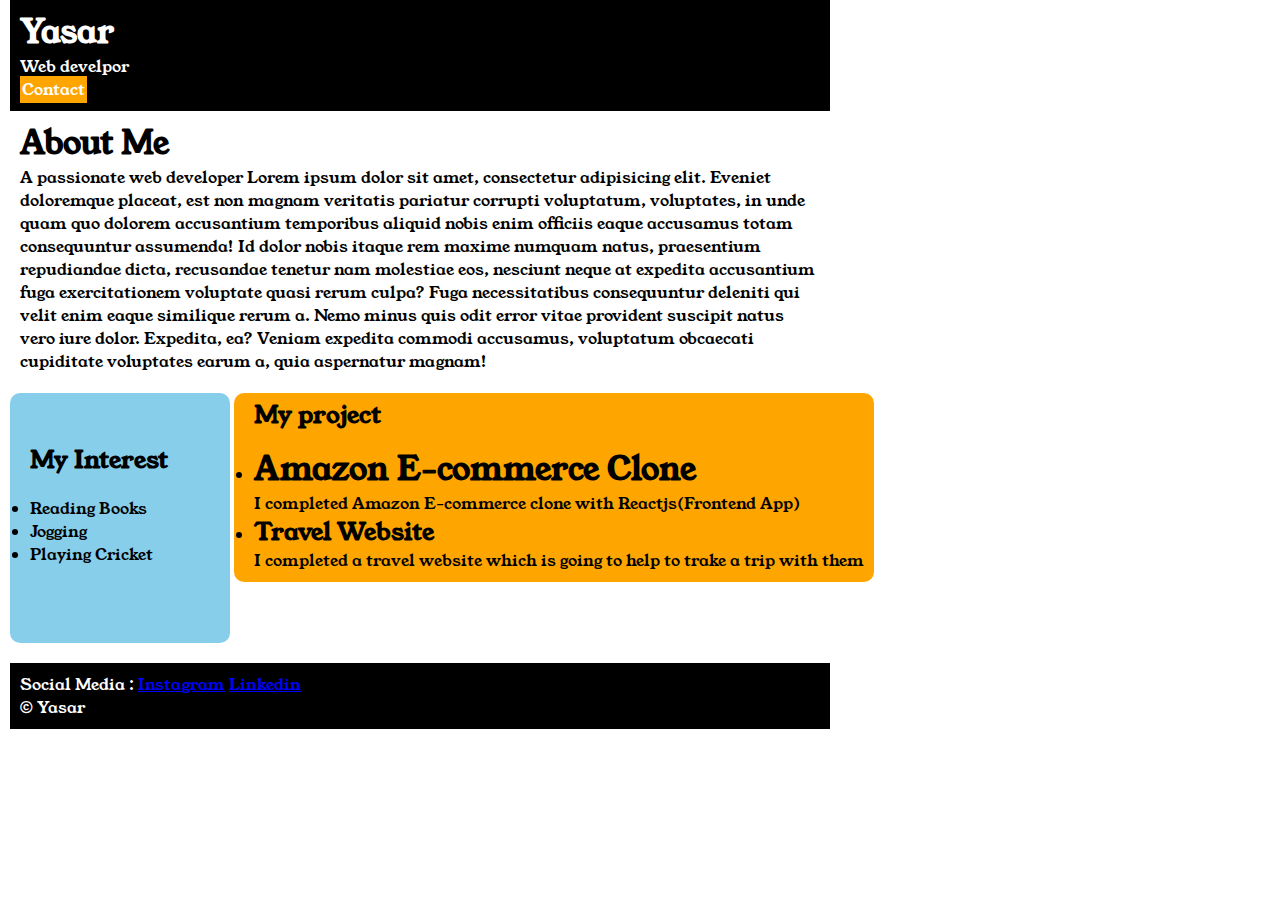
<file: index.html>
<!DOCTYPE html>
<html lang="en">
<head>
    <title>Portfolio</title>
    <link rel="stylesheet" href="Style.css">
    <link rel="preconnect" href="https://fonts.googleapis.com">
<link rel="preconnect" href="https://fonts.gstatic.com" crossorigin>
<link href="https://fonts.googleapis.com/css2?family=Young+Serif&display=swap" rel="stylesheet">
</head>

<body>
    <div class="contactpage">
<h1>Yasar</h1>
<p class="contactpage__description">Web develpor</p>

    <div class="contactpage__contact">
<a class="contactpage__link" href="contact.html">Contact</a>
    </div>

    </div>
    <div class="contactpage__about">
<h1>About Me</h1>
<p>A passionate web developer Lorem ipsum dolor sit amet, consectetur adipisicing elit. Eveniet doloremque placeat, est non magnam veritatis pariatur corrupti voluptatum, voluptates, in unde quam quo dolorem accusantium temporibus aliquid nobis enim officiis eaque accusamus totam consequuntur assumenda! Id dolor nobis itaque rem maxime numquam natus, praesentium repudiandae dicta, recusandae tenetur nam molestiae eos, nesciunt neque at expedita accusantium fuga exercitationem voluptate quasi rerum culpa? Fuga necessitatibus consequuntur deleniti qui velit enim eaque similique rerum a. Nemo minus quis odit error vitae provident suscipit natus vero iure dolor. Expedita, ea? Veniam expedita commodi accusamus, voluptatum obcaecati cupiditate voluptates earum a, quia aspernatur magnam!</p>
    </div>
<div class="contactpage__interest">
<h2 class="contactpage__inttitle">My Interest</h2>
<ul class="contactpage__hobbies">
    <li>Reading Books</li>
    <li>Jogging</li>
    <li>Playing Cricket</li>
</ul>
</div>
<div class="contactpage__project">
<h2 class="contactpage__title">My project</h2>
    <ul class="contactpage__uolist">
        <li>
            <h1>Amazon E-commerce Clone</h1>
        <p>I completed Amazon E-commerce clone with Reactjs(Frontend App)</p>
        </li>
        <li>
        <h2>Travel Website</h2>
        <p>I completed a travel website which is going to help to trake a trip with them</p>
        </li>

    </ul>
</div>
<div class="contactpage__social">
<p>Social Media :
    <a class="contactpage__sociallink" href="https://www.instagram.com/">Instagram</a>
<a class="contactpage__sociallink" href="https://www.linkedin.com/home">Linkedin</a>
<p>&copy; Yasar</p>

</div>
</body>

</html>
</file>
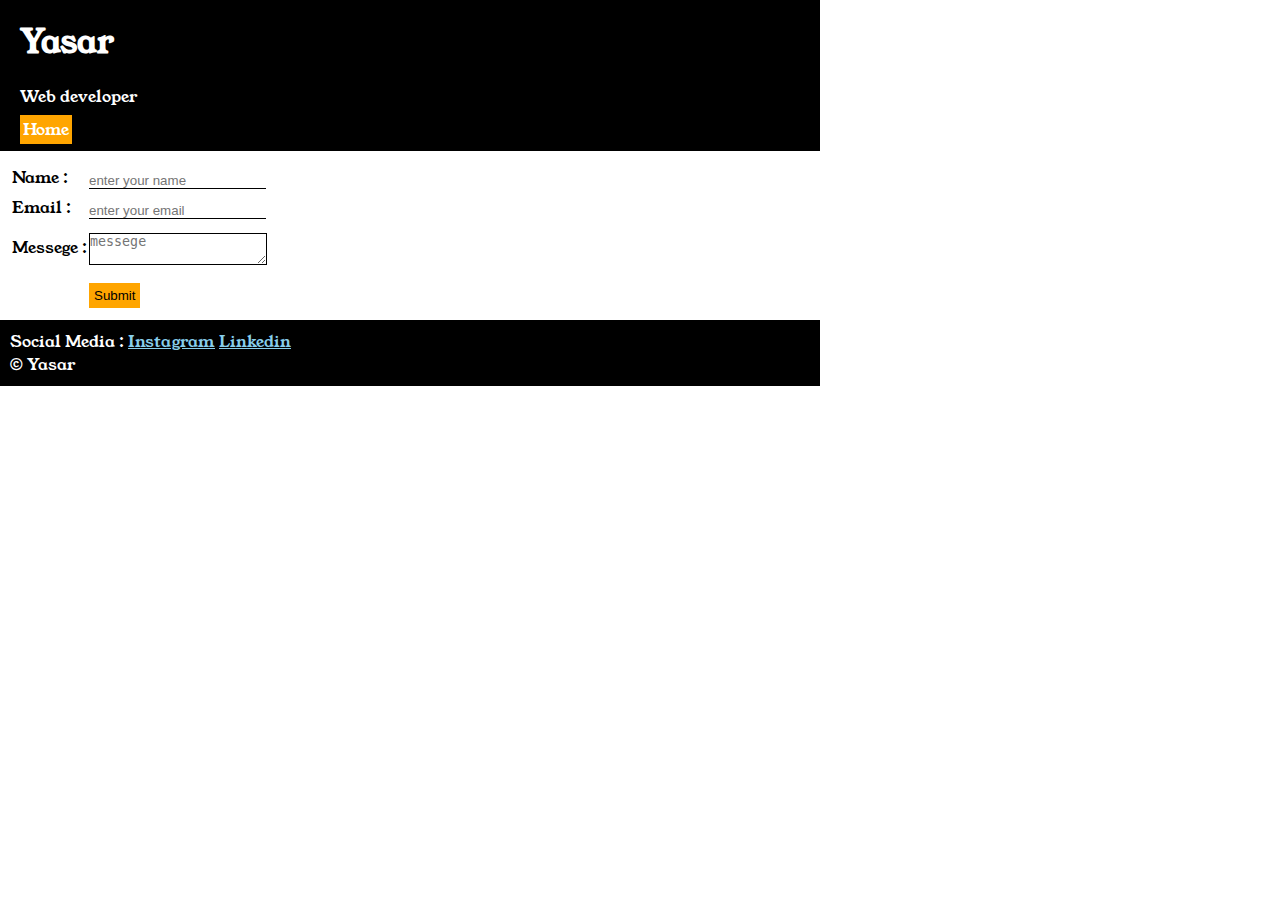
<file: contact.html>
<!DOCTYPE html>
<html lang="en">

<head>
    <title>Contact Form</title>
    <link rel="stylesheet" href="Style.css">
    <link rel="preconnect" href="https://fonts.googleapis.com">
<link rel="preconnect" href="https://fonts.gstatic.com" crossorigin>
<link href="https://fonts.googleapis.com/css2?family=Young+Serif&display=swap" rel="stylesheet">
</head>

<body>
    <div class="contact__title">
        <h1 class="contact__name">Yasar</h1>
    
    <p class="contact__para">Web developer</p>
    <a  class="contact__home" href="index.html">Home</a>
</div>
<div class="contact__des">
    <form>
        <table >
            <tr >
                <td >Name :</td>
                <td ><input type="text" placeholder="enter your name"  class="contact__input"></td>
            </tr>
            <tr >
                <td  >Email :</td>
                <td > <input type="text" placeholder="enter your email"  class="contact__input"></td>
            </tr>
            <tr>
                <td>Messege :</td>
                <td > <textarea type="Messege" placeholder="messege"  class="contact__input--modified"></textarea></td>
            </tr>
            <tr>
                <td></td>
                <td><input type="submit" class="contact__submit"></td>
            </tr>
        </table>
    </form>

    </form>
</div>
<div class="contact__final">
    <p>Social Media :
        <a class="contact__linked" href="https://www.instagram.com/">Instagram</a>
        <a  class="contact__linked" href="https://www.linkedin.com/home">Linkedin</a>
    <p>&copy; Yasar</p>
</body>
</div>

</html>
</file>
<file: Style.css>
.contactpage{
    background-color: black;
    color: white;
    padding: 10px;
    margin-left: 10px;
    width: 800px;
}
.contactpage__button{
    background-color:orange ;
    color: white;
    
}
.contactpage__interest{
    background-color: skyblue;
    color: black;
    width: 200px;
    height: 200px;
    display: inline-block;
    padding: 10px;
    border-radius: 10px;
    margin-left: 10px;
    border-top: 30px skyblue solid;
}
.contactpage__project{
    background-color: orange;
    color: black;
    display: inline-block;
    padding: 10px solid white;
    padding-left: 10px;
    border-radius: 10px;
    vertical-align: top;
}
*{
    margin: 0;
    padding: 0;
}
.contactpage__about{
    padding: 10px;
    margin-bottom: 10px;
    margin-left: 10px;
    width: 800px;
}
.contactpage__title{
    padding: 5px;
    padding-left: 10px;
    

}
.contactpage__uolist{
    padding: 10px;
}
.contactpage__inttitle{
    padding: 10px;
    vertical-align: top;

}
.contactpage__hobbies{
    padding: 10px;
}
.contactpage__social{
    background-color: black;
    color: white;
    padding: 10px;
    margin-top: 20px;width: 800px;
    margin-left: 10px;
}
.contactpage__sociallink{
    color: blue;

}

   
body{
    font-family: "Young Serif", serif;
}
.contactpage__link{
    text-decoration: none;
    background-color: orange;
    color: white;
    padding: 2px;
    margin-top: 5px;
}
.contact__title{
    background-color: black;
    color: white;
    padding: 10px;
    width: 800px;


}
.contact__home{
    background-color: orange;
    color: white;
    padding: 3px;
    text-decoration: none;
    margin-left: 10px;
}
.contact__name{
    padding: 10px;
}
.contact__para{
    padding: 10px;
}
.contact__des{
 padding: 10px;  
}
.contact__final{
    background-color: black;
    color: white;
    width: 800px;
    padding: 10px;
}
body{
    font-family: "Young Serif", serif;
}
.contact__linked{
    color: skyblue;
}
.contact__input{
border: none;
border-bottom: 1px solid black;
}
.contact__input--modified{
border: 1px black solid;
}
.contact__submit{
background-color: orange;
color: black;
padding: 5px;
border: none;
}
.contact__input,.contact__input--modified,.contact__submit{
    margin-top: 10px;
  
}
</file>
